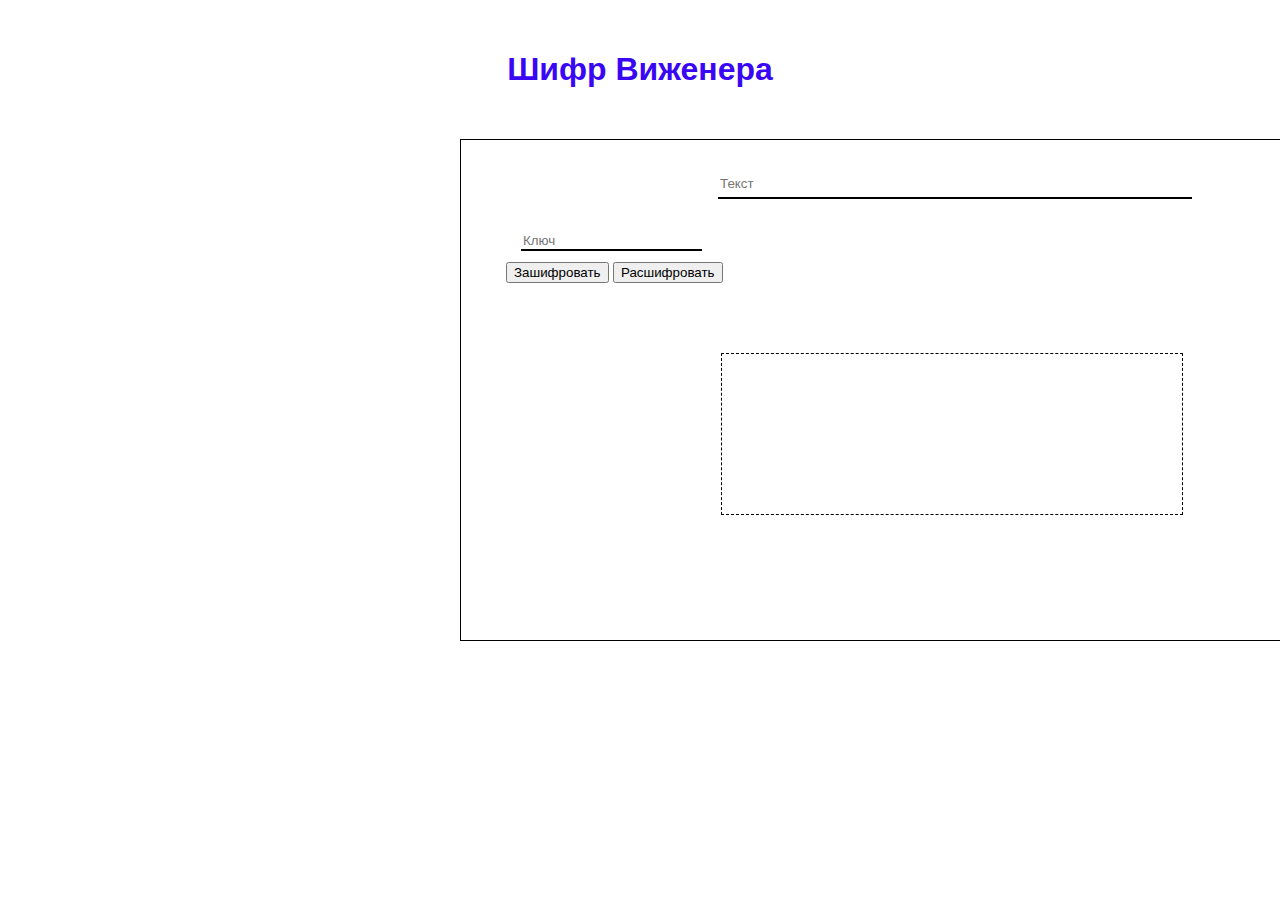
<file: lab1/index.html>
<!DOCTYPE html>
<html lang="ru">
<head>
    <meta charset="UTF-8">
    <meta http-equiv="X-UA-Compatible" content="IE=edge">
    <meta name="viewport" content="width=device-width, initial-scale=1.0">

    <link rel="stylesheet" href="style.css">

    <script src="main.js"></script>

    <title>lab1</title>
</head>
<body>
<header class="page-header">
    <div class="container">
        <h1 class="page-title">Шифр Виженера</h1>
    </div>
</header>
<main>
    <section class="page-text">
        <input class="input-text" type="text" placeholder="Текст">
    </section>
    <section class="page-key">
        <div class="text-key">
            <input class="input-key" type="text" placeholder="Ключ">
            <div class="btn-key">
                <button id="encrypt">Зашифровать</button>
                <button id="decrypt">Расшифровать</button>
            </div>

        </div>
    </section>
    <section>
        <div class="change-text">
            <p class="output-change-text"></p>
        </div>
    </section>
</main>

</body>
</html>
</file>
<file: lab1/style.css>
body {
    margin: 0;
    font-family: "Montserrat", "Helvetica", "Arial", sans-serif;
    font-size: 16px;
    line-height: 32px;

}

main {
    text-align: center;
    margin-left: 460px;
    width: 928px;
    height: 500px;
    border:1px solid black;


}

.page-header {
    padding: 32px 0 32px;

}

.container {
    max-width: 928px;
    margin: 0 auto;
    padding: 0 16px;


}

.page-title {
    text-align: center;
    color:rgb(58, 7, 245);
}

.page-text {
    margin-left: 60px;
}

.input-text {
    width: 470px;
    height: 25px;
    margin-top: 30px;
}

.input-key {
    margin-left: 35px;
}

.text-key {
    padding: 25px 25px;
    width: 200px;
    border: none;
    color: lightskyblue;
}

input {
    border: none;
    border-bottom:2px solid #000;
    outline: none;

}

input:focus {
    border-radius: 2px;
    background-color:rgba(77, 73, 73, 0.3);

}

.btn-key {
    width: 300px;
    text-align: left;
    margin: 0 20px;

}

.change-text {
    text-align: left;
    margin-top: 40px;
    width: 460px;
    height: 10em;
    border: 1px dashed #000;
    margin-left: 260px;
    word-wrap:break-word;
    color: rgb(168, 192, 33);
}

.output-change-text {
    margin: 0;
    padding: 5px 5px;

}
</file>
